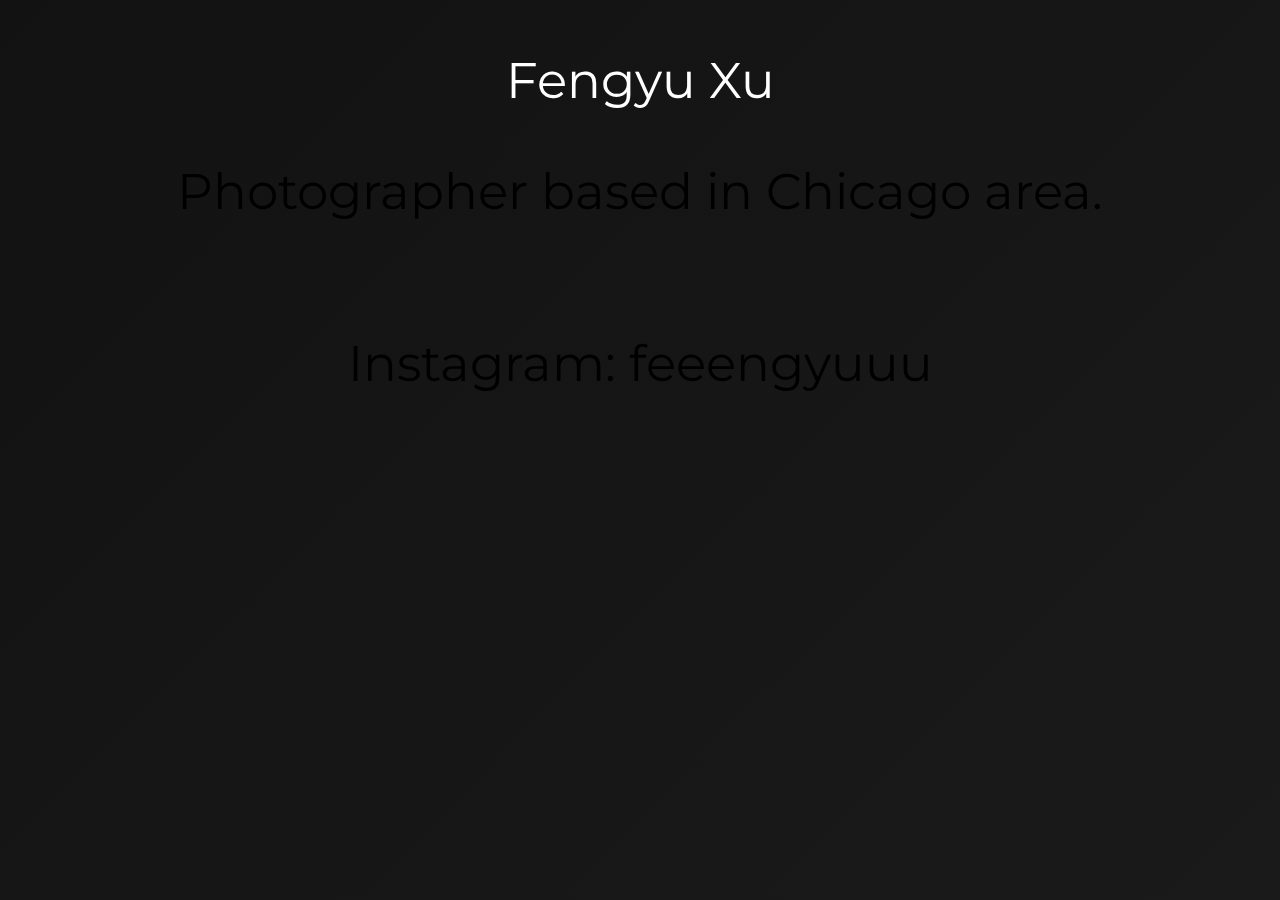
<file: about.html>
<!DOCTYPE html>
<html lang="en" dir="ltr">
    <head>
        <meta charset="utf-8">
        <title>About Me</title>

  <link href="https://fonts.googleapis.com/css?family=Montserrat:300|Work+Sans:300" rel="stylesheet">
  <link rel="stylesheet" href="style.css"

    </head>
    <body style="background-color:black; text-align:center">
      <section id="poem-1">
        <p><a href="index.html" class="underlined underlined-thin">Fengyu Xu</a></p>

        <p><a href="#" class="underlined underlined-thick">Photographer based in Chicago area.<br>
        </a></p><p><a href="https://www.instagram.com/feeengyuuu/?hl=en" class="underlined underlined-thick"><br>

        Instagram: feeengyuuu
      </a></p>
      </section>
    </body>
</html>
</file>
<file: style.css>
body {
  font-family: "Montserrat", sans-serif;
  font-size: 50px;
  width: 100wh;
	height: 90vh;
	color: #fff;
	background: linear-gradient(-45deg, #000000, #111111, #080808, #1a1a1a, #121212);
	background-size: 400% 400%;
	-webkit-animation: Gradient 15s ease infinite;
	-moz-animation: Gradient 15s ease infinite;
	animation: Gradient 15s ease infinite;
}

@-webkit-keyframes Gradient {
	0% {
		background-position: 0% 50%
	}
	50% {
		background-position: 100% 50%
	}
	100% {
		background-position: 0% 50%
	}
}

@-moz-keyframes Gradient {
	0% {
		background-position: 0% 50%
	}
	50% {
		background-position: 100% 50%
	}
	100% {
		background-position: 0% 50%
	}
}

@keyframes Gradient {
	0% {
		background-position: 0% 50%
	}
	50% {
		background-position: 100% 50%
	}
	100% {
		background-position: 0% 50%
	}
}
.underlined {
  color: white;
  flex: 1;
  font-size: 1em;
  line-height: 1.2;
  text-decoration: none;
  background-image: linear-gradient(to right, gray 0, gray 100%);
  background-position: 0 1.2em;
  background-size: 0 100%;
  background-repeat: no-repeat;
  transition: background 2s;
}
.underlined:hover {
  background-size: 100% 100%;
}
.underlined-thin {
  background-image: linear-gradient(to right, white 0, white 100%);
}
.underlined-thick {
  background-position: 0 -0.1em;
  color: black;
}

}
</file>
